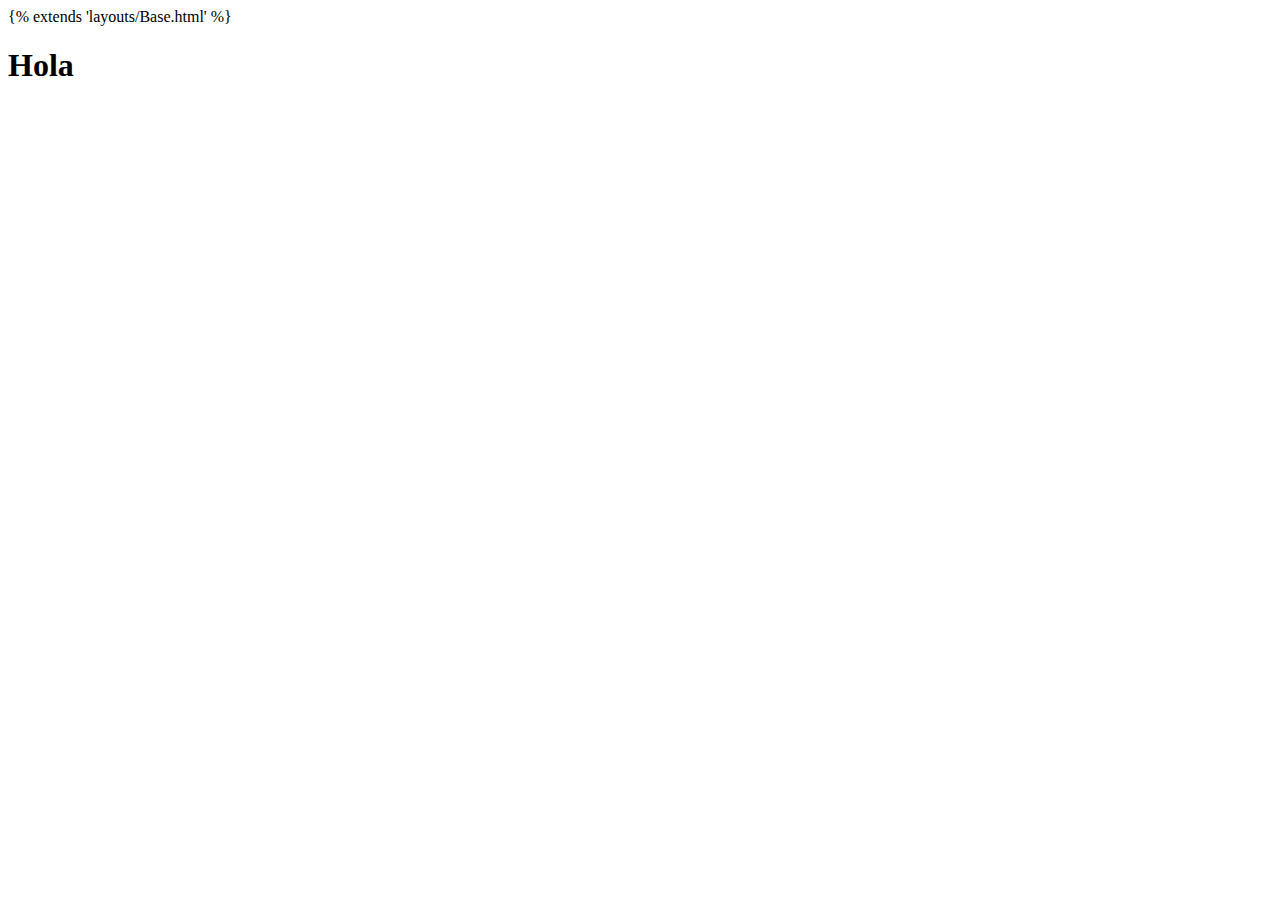
<file: templates/servicios/index.html>
{% extends 'layouts/Base.html' %}
<!DOCTYPE html>
<html lang="en">
<head>
    <meta charset="UTF-8">
    <link rel="stylesheet" href="">
    <title></title>
</head>
<body>
<h1>Hola</h1>
</body>
</html>
</file>
